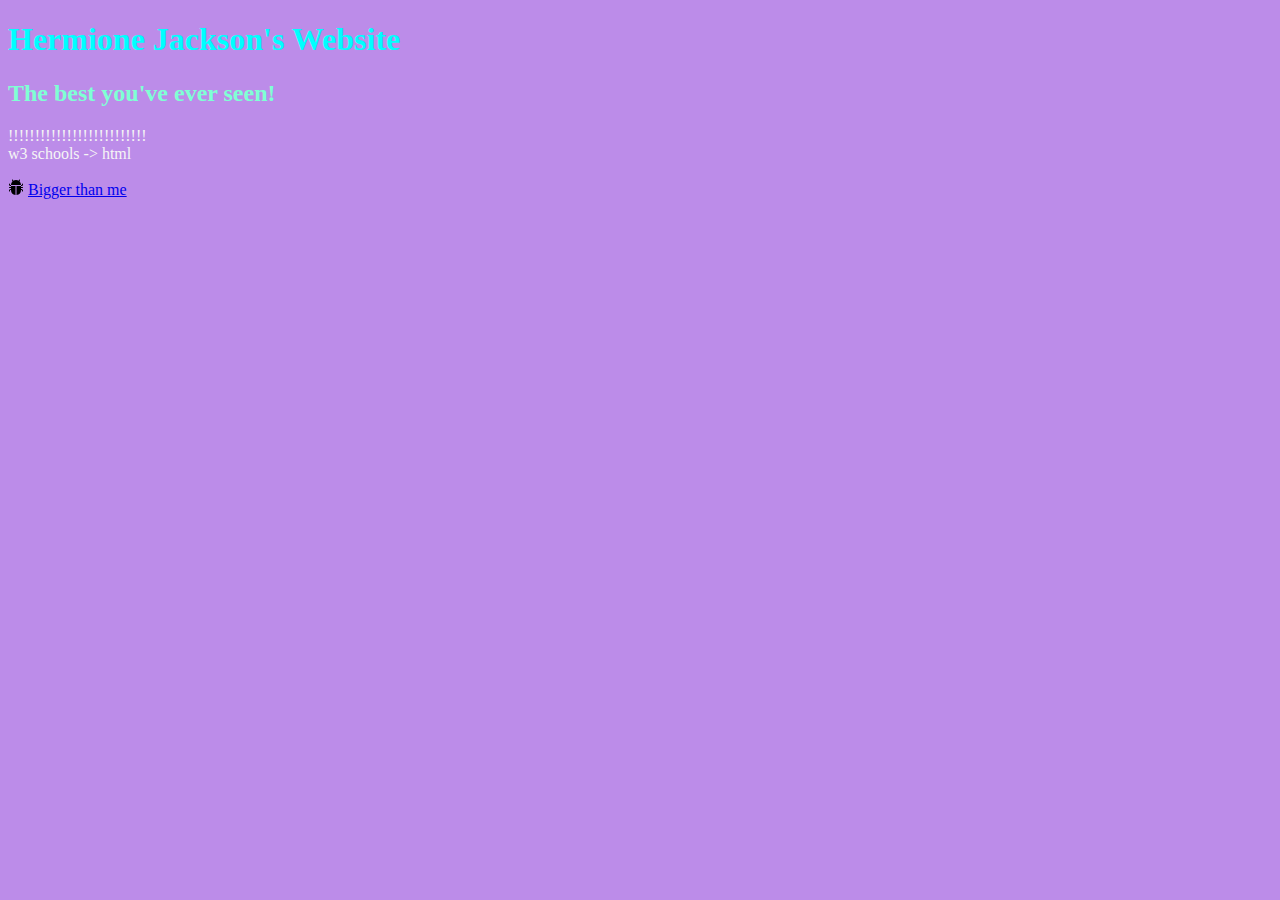
<file: index.html>
<!DOCTYPE html>
<html lang="pt-br">
<head>
    <meta charset="UTF-8">
    <meta http-equiv="X-UA-Compatible" content="IE=edge">
    <meta name="viewport" content="width=device-width, initial-scale=1.0">
    <title>First Class</title>
    <link rel="stylesheet" href="style.css">
    <!--commenting-->
    
</head>

<body>
    <h1>Hermione Jackson's Website</h1>
    <h2>The best you've ever seen!</h2>
    <p>!!!!!!!!!!!!!!!!!!!!!!!!!! <br>
        w3 schools -> html
    </p>
    <svg xmlns="http://www.w3.org/2000/svg" width="16" height="16" fill="currentColor" class="bi bi-bug-fill" viewBox="0 0 16 16">
        <path d="M4.978.855a.5.5 0 1 0-.956.29l.41 1.352A4.985 4.985 0 0 0 3 6h10a4.985 4.985 0 0 0-1.432-3.503l.41-1.352a.5.5 0 1 0-.956-.29l-.291.956A4.978 4.978 0 0 0 8 1a4.979 4.979 0 0 0-2.731.811l-.29-.956z"/>
        <path d="M13 6v1H8.5v8.975A5 5 0 0 0 13 11h.5a.5.5 0 0 1 .5.5v.5a.5.5 0 1 0 1 0v-.5a1.5 1.5 0 0 0-1.5-1.5H13V9h1.5a.5.5 0 0 0 0-1H13V7h.5A1.5 1.5 0 0 0 15 5.5V5a.5.5 0 0 0-1 0v.5a.5.5 0 0 1-.5.5H13zm-5.5 9.975V7H3V6h-.5a.5.5 0 0 1-.5-.5V5a.5.5 0 0 0-1 0v.5A1.5 1.5 0 0 0 2.5 7H3v1H1.5a.5.5 0 0 0 0 1H3v1h-.5A1.5 1.5 0 0 0 1 11.5v.5a.5.5 0 1 0 1 0v-.5a.5.5 0 0 1 .5-.5H3a5 5 0 0 0 4.5 4.975z"/>
      </svg>
    <a href="https://www.youtube.com/watch?v=Ece21themfE" target="_blank">Bigger than me</a>
</body>
</html>
</file>
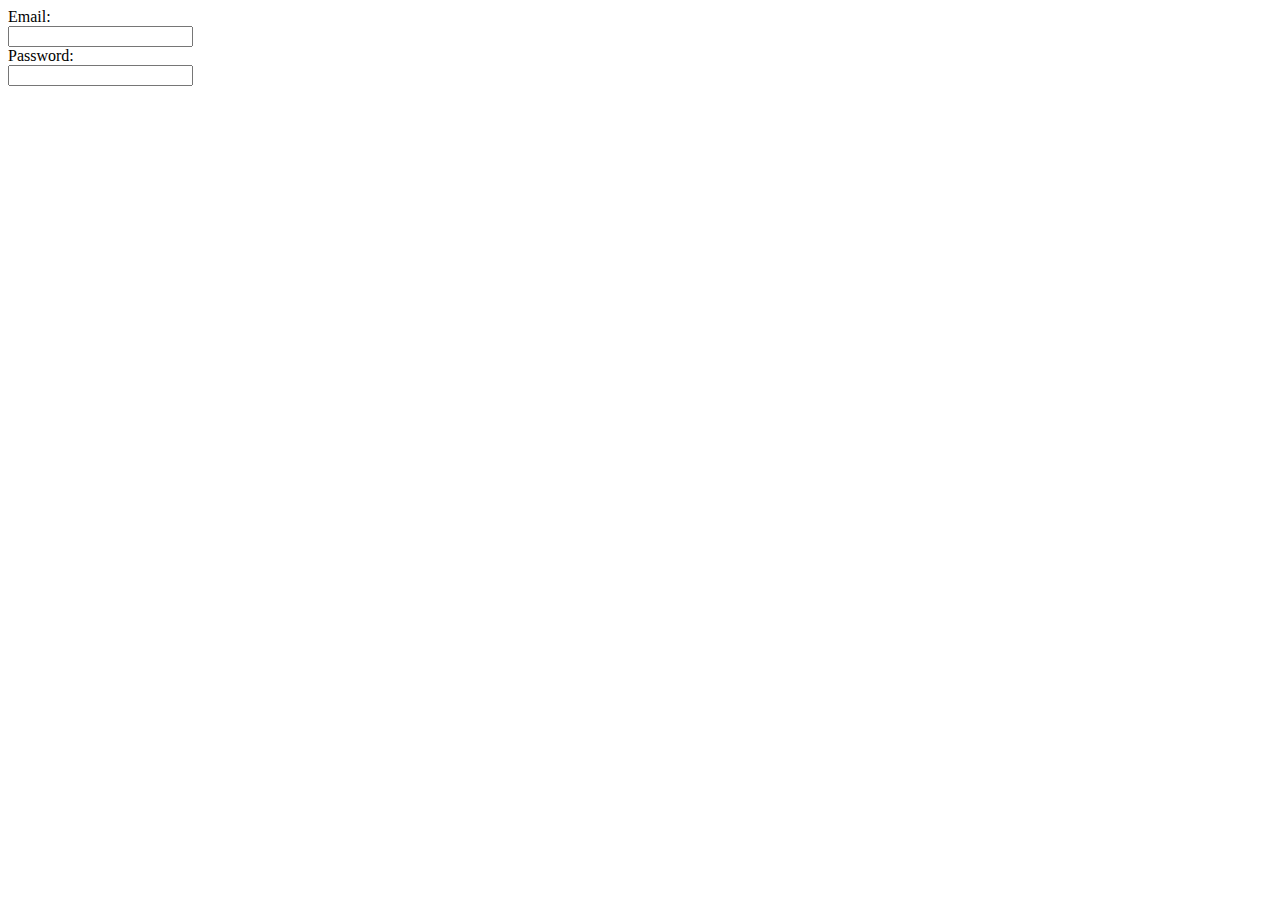
<file: login.html>
<!DOCTYPE html>
<html lang="pt-br">
<head>
    <meta charset="UTF-8">
    <meta http-equiv="X-UA-Compatible" content="IE=edge">
    <meta name="viewport" content="width=device-width, initial-scale=1.0">
    <title>Login</title>
</head>
<body>
    <form>
        <label for="email">Email:</label><br>
        <input type="text" id="email" name="email"><br>
        <label for="password">Password:</label><br>
        <input type="text" id="password" name="password">
      </form>      
</body>
</html>
</file>
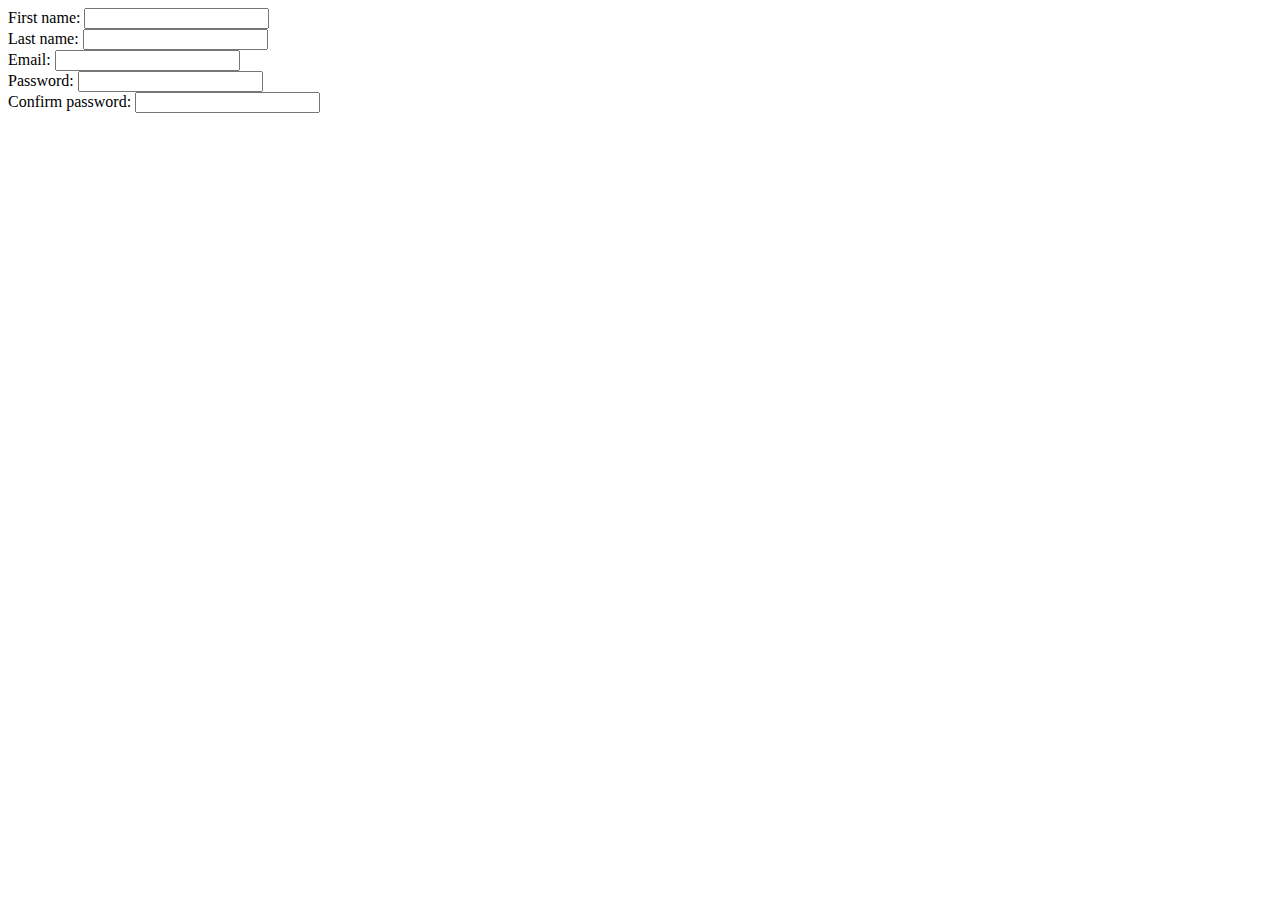
<file: signUp.html>
<!DOCTYPE html>
<html lang="pt-br">
<head>
    <meta charset="UTF-8">
    <meta http-equiv="X-UA-Compatible" content="IE=edge">
    <meta name="viewport" content="width=device-width, initial-scale=1.0">
    <title>Sign Up</title>
</head>
<body>
    <form>
        <label for="fname">First name:</label>
        <input type="text" id="fname" name="fname"><br>
        <label for="lname">Last name:</label>
        <input type="text" id="lname" name="lname"><br>
        <label for="email">Email:</label>
        <input type="text" id="email" name="email"><br>
        <label for="password">Password:</label>
        <input type="text" id="password" name="password"><br>
        <label for="cPassword">Confirm password:</label>
        <input type="text" name="password" id="password">
      </form>
      
</body>
</html>
</file>
<file: style.css>
body {
    background-color: rgb(188, 140, 233);
}
h1 {
    color: aqua;
}
h2 {
    color:aquamarine;
}
p {
    color: whitesmoke;
}
</file>
